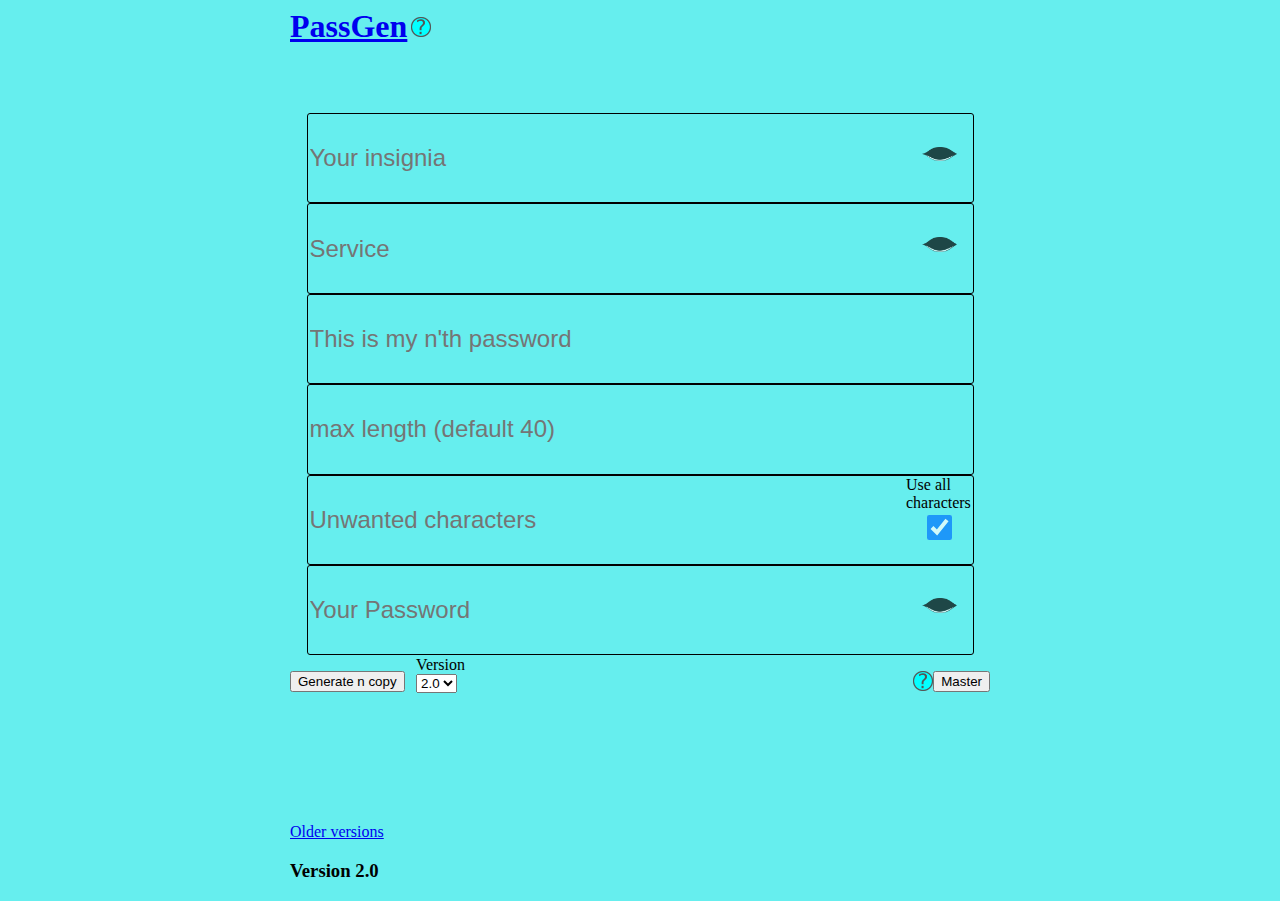
<file: index.html>
<html>
  <head>
    <title>harbour-PassGen 1.0-7</title>
    <link rel="shortcut icon" type="image/svg" href="./media/key.ico">
		<meta http-equiv="Content-Type" content="text/html; charset=UTF-8" />
  <link rel="stylesheet" type="text/css" href="style/styleSheet.css">
		<script src="js/old/crypt1.js"></script>
		<script src="js/old/crypt3.js"></script>
		<script src="js/old/crypt5.js"></script>
		<script src="js/old/crypt6.js"></script>
		<script src="js/old/crypt7.js"></script>
		<script src="js/crypt.js"></script>
		<script src="js/caller.js"></script>
		<style></style><script></script>
  </head>
  <body>
    <div>
        <h1 class="title" id="title_head"><a href="./index.html">PassGen</a></h1>
        <span class="title info_image" id="info_img"><img class="info_image_img" src="media/info.png" /></span>
        <p id="generalInfo">This is an application that helps you have strong passwords, different for each service without having to memorize or store them anywhere!</p>
    </div>
    <div id="form">
        <div id="insignia_input" class="fake_input">
            <input type="password" id="userText" value="" placeholder="Your insignia">
                <div  onclick="togglePass('userText', 'userToggle')" class="toggle_eye_btn"><img src="media/closed-eye.png" class= "toggle_eye" id="userToggle" /></div>
            </input>
        </div>
        <div id="service_input" class="fake_input">
            <input type="password" id="serviceText" value="" placeholder="Service">
            <div  onclick="togglePass('serviceText', 'serviceToggle')" class="toggle_eye_btn"><img src="media/closed-eye.png" class= "toggle_eye" id="serviceToggle" /></div>
            </input>
        </div>
        <div id="times_input" class="fake_input num_input">
            <input type="number" id="times" value="" placeholder="This is my n'th password"></input>
        </div>
        <div id="length_input" class="fake_input num_input">
            <input type="number" id="maxLen" value="" placeholder="max length (default 40)"></input>
        </div>
        <div id="chars_input" class="fake_input">
           <input type="text" id="unChar" value="" placeholder="Unwanted characters">
	     <div class="toggle_char_btn">
		<label for="charCheck" id="char_lbl">Use all characters</label>
		<input type="checkbox" class= "toggle_char" id="charCheck" name="charCheck" value="Characters" checked>
	     </div>
	   </input>
        </div>
        <div id="pass_output" class="fake_input">
            <input type="password" id="outText" value="" placeholder="Your Password" readonly>
            <div  onclick="togglePass('outText', 'outCheck')" class="toggle_eye_btn"><img src="media/closed-eye.png" class= "toggle_eye" id="outCheck" /></div>
            </input>
        </div>
    </div>
    <div id="btns">
        <div id="passwordStuff">
            <span ="password_btn">
                <button type="button" id="password_button" class="submit_btn" onclick="call(userText.value, serviceText.value, times.value, maxLen.value, unChar.value)" value="Generate">Generate n copy</button>
            </span>
            <span id="version_stuff">
                <label for="algo_version">
                Version
                </label><br />
                <select id="algo_version">
                    <option value="0">2.0</option>
                    <option value="7">1.7</option>
                    <option value="6">1.6</option>
                    <option value="5">1.5</option>
                    <option value="3">1.3</option>
                    <option value="1">1.1</option>
                </select>
            </span>
        </div>
<!--         <div id="masterStuff"> -->
            <button type="button" id="generateMaster" class="submit_btn" onclick="masterCall()" value="Master password">Master</button>
            <span class="info_image" id="masterInfo_btn"><img class="info_image_img" src="media/info.png" /></span>
            <p class="toBeRevealed" id="masterInfo">Click to generate a master password (you would have to save that somewhere as it is randomly generated)</p>
<!--         </div> -->
    </div>
	<div id="version">
        <a href="./old/index.html">Older versions</a>
		<h3>Version 2.0</h3>
	</div>
  </body>
</html>
</file>
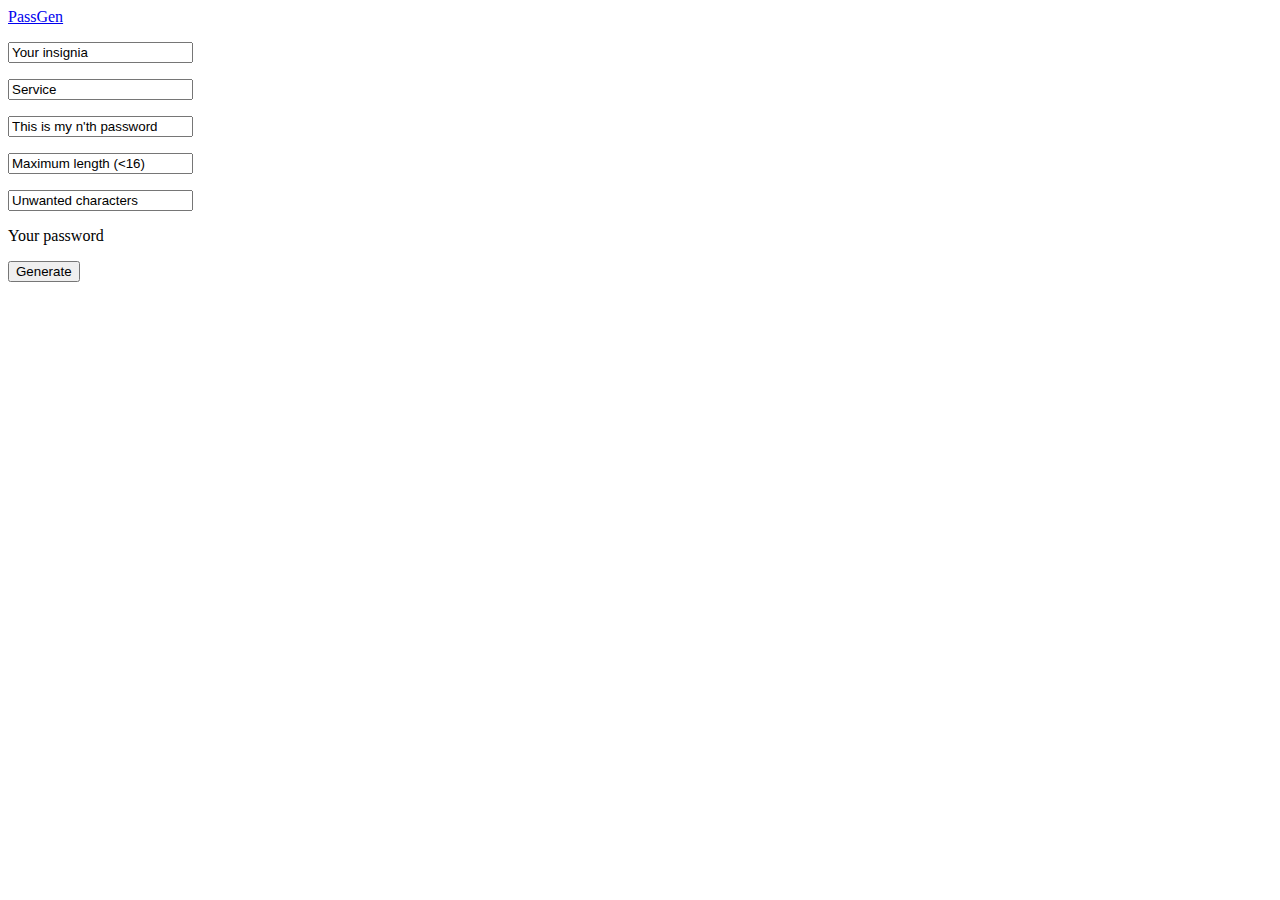
<file: old/1/index.html>
<html>
  <head>
    <title>PassGen 1.0-1</title>
		<meta http-equiv="Content-Type" content="text/html; charset=utf-8" />
		<script src="js/crypt.js"></script>
    <style></style>
  </head>
  <body>
  <a href="../../index.html">PassGen</a>
	<form>
	  <p><input type="text" id="userText" value="Your insignia"></input></p>
	  <p><input type="text" id="serviceText" value="Service"></input></p>
	  <p><input type="text" id="times" value="This is my n'th password"></input></p>
	  <p><input type="text" id="maxLen" value="Maximum length (<16)"></input></p>
	  <p><input type="text" id="unChar" value="Unwanted characters"></input></p>
	  <p><div type="text" id="outText" width = "400px">Your password</div></p>
	  <p><button  type="button" id="Submit" onclick="func(userText.value, serviceText.value, times.value, maxLen.value, unChar.value)" value="Generate">Generate</button></p>
	</form>
  </body>
</html>
</file>
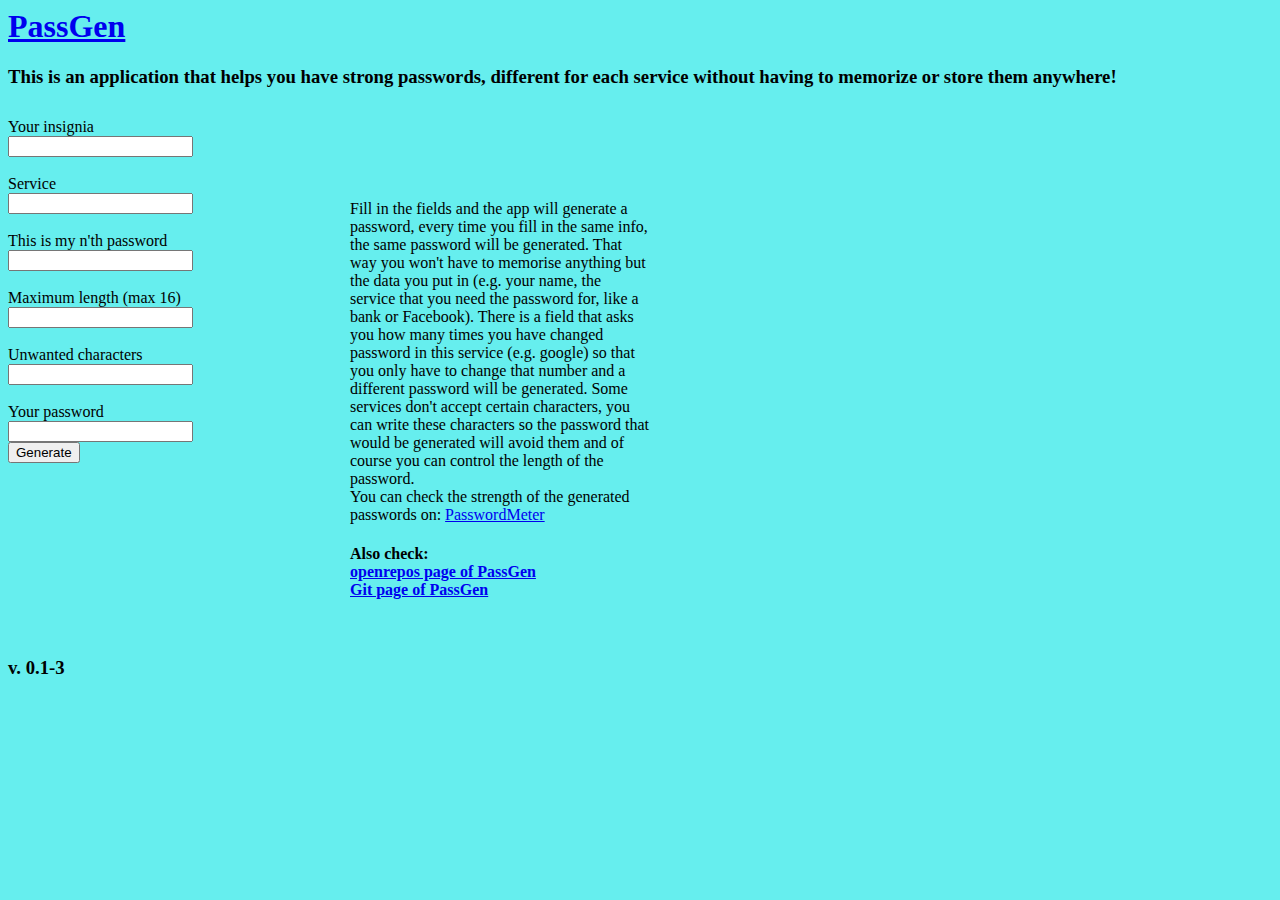
<file: old/3/index.html>
<html>
  <head>
    <title>harbour-PassGen 1.0-3</title>
		<meta http-equiv="Content-Type" content="text/html; charset=utf-8" />
  <link rel="stylesheet" type="text/css" href="style/styleSheet.css">
		<script src="js/crypt.js"></script>
		<script src="js/caller.js"></script>
    <style></style>
  </head>
  <body>
    <h1><a href="../../index.html">PassGen</a></h1>
    <h3>This is an application that helps you have strong passwords, different for each service without having to memorize or store them anywhere!</h3>
    <div id="myDivForForm">
        <form>
		    <div>
                <br>Your insignia<br>
			    <input type="text" id="userText" value=""></input>
    	    </div>
			<div>
                <br>Service<br>
			    <input type="text" id="serviceText" value=""></input>
    	    </div>
			<div>
                <br>This is my n'th password<br>
                <input type="text" id="times" value=""></input>
	        </div>
			<div>
                <br>Maximum length (max 16)<br>
			    <input type="text" id="maxLen" value=""></input>
    	    </div>
			<div>
                <br>Unwanted characters<br>
    			<input type="text" id="unChar" value=""></input>
            </div>
			<div>
                <br>Your password<br>
    		    <input type="text" id="outText" value=""></input>
            </div>
			<div>
                <button  type="button" id="Submit" onclick="call(userText.value, serviceText.value, times.value, maxLen.value, unChar.value)" value="Generate">Generate</button>
			</div>
		</form>
	</div>
    <div id="info">Fill in the fields and the app will generate a password, every time you fill in the same info, the same password will be generated. That way you won't have to memorise anything but the data you put in (e.g. your name, the service that you need the password for, like a bank or Facebook). There is a field that asks you how many times you have changed password in this service (e.g. google) so that you only have to change that number and a different password will be generated.
Some services don't accept certain characters, you can write these characters so the password that would be generated will avoid them and of course you can control the length of the password.
<br>You can check the strength of the generated passwords on: <a href = "http://www.passwordmeter.com/">PasswordMeter</a>
			<h4>Also check:<br>
			<a href = "https://openrepos.net/content/orestes1986/passgen">openrepos page of PassGen</a><br>
			<a href = "https://github.com/orestes1986/SailfishPassGen">Git page of PassGen</a></h4>
		</p>
	</div>
	<div>
		<h3 id="version">v. 0.1-3</h3>
	</div>
  </body>
</html>
</file>
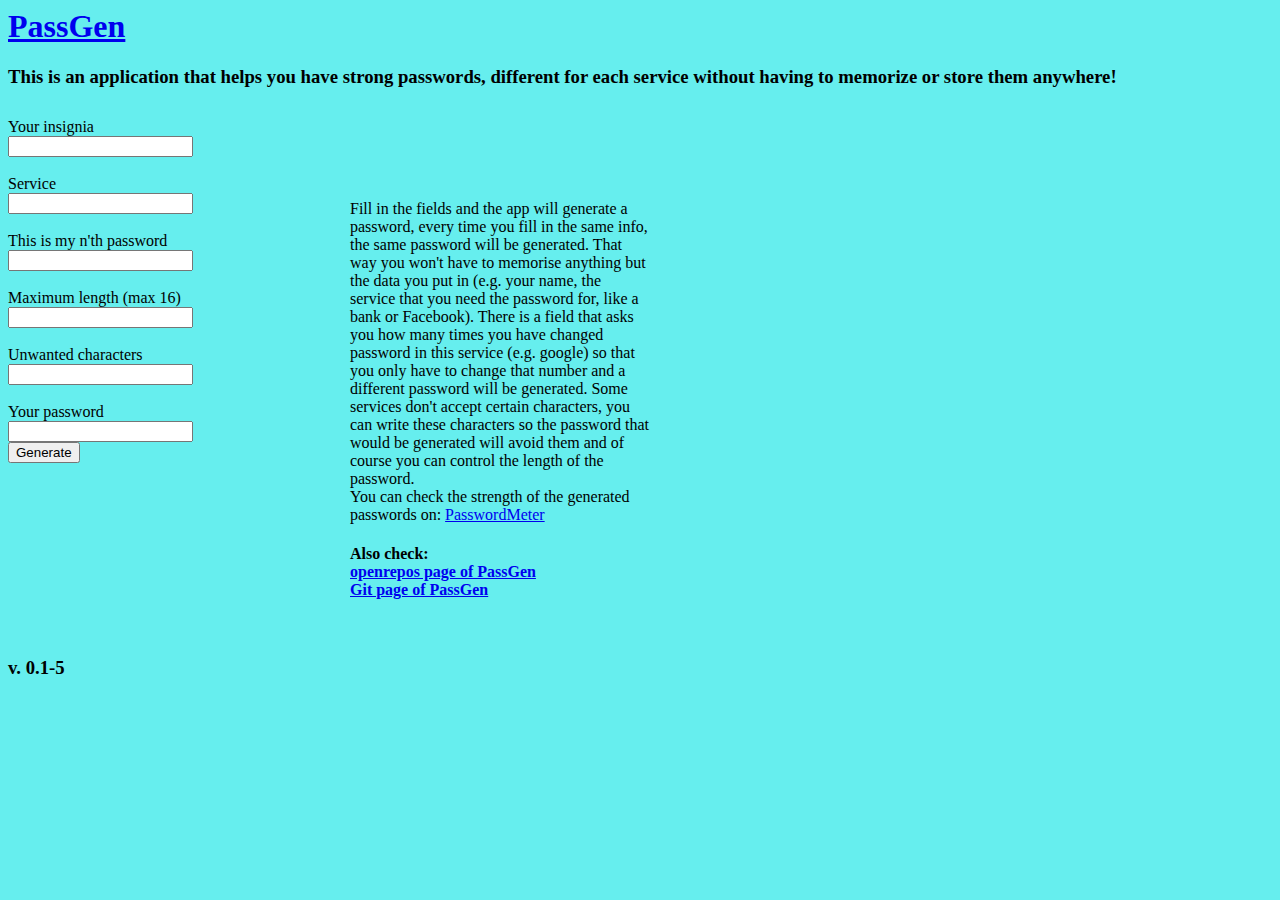
<file: old/5/index.html>
<html>
  <head>
    <title>harbour-PassGen 1.0-5</title>
		<meta http-equiv="Content-Type" content="text/html; charset=utf-8" />
  <link rel="stylesheet" type="text/css" href="style/styleSheet.css">
		<script src="js/crypt.js"></script>
		<script src="js/caller.js"></script>
    <style></style>
  </head>
  <body>
    <h1><a href="../../index.html">PassGen</a></h1>
    <h3>This is an application that helps you have strong passwords, different for each service without having to memorize or store them anywhere!</h3>
    <div id="myDivForForm">
        <form>
		    <div>
                <br>Your insignia<br>
			    <input type="text" id="userText" value=""></input>
    	    </div>
			<div>
                <br>Service<br>
			    <input type="text" id="serviceText" value=""></input>
    	    </div>
			<div>
                <br>This is my n'th password<br>
                <input type="text" id="times" value=""></input>
	        </div>
			<div>
                <br>Maximum length (max 16)<br>
			    <input type="text" id="maxLen" value=""></input>
    	    </div>
			<div>
                <br>Unwanted characters<br>
    			<input type="text" id="unChar" value=""></input>
            </div>
			<div>
                <br>Your password<br>
    		    <input type="text" id="outText" value=""></input>
            </div>
			<div>
                <button  type="button" id="Submit" onclick="call(userText.value, serviceText.value, times.value, maxLen.value, unChar.value)" value="Generate">Generate</button>
			</div>
		</form>
	</div>
    <div id="info">Fill in the fields and the app will generate a password, every time you fill in the same info, the same password will be generated. That way you won't have to memorise anything but the data you put in (e.g. your name, the service that you need the password for, like a bank or Facebook). There is a field that asks you how many times you have changed password in this service (e.g. google) so that you only have to change that number and a different password will be generated.
Some services don't accept certain characters, you can write these characters so the password that would be generated will avoid them and of course you can control the length of the password.
<br>You can check the strength of the generated passwords on: <a href = "http://www.passwordmeter.com/">PasswordMeter</a>
			<h4>Also check:<br>
			<a href = "https://openrepos.net/content/orestes1986/passgen">openrepos page of PassGen</a><br>
			<a href = "https://github.com/orestes1986/SailfishPassGen">Git page of PassGen</a></h4>
		</p>
	</div>
	<div>
		<h3 id="version">v. 0.1-5</h3>
	</div>
  </body>
</html>
</file>
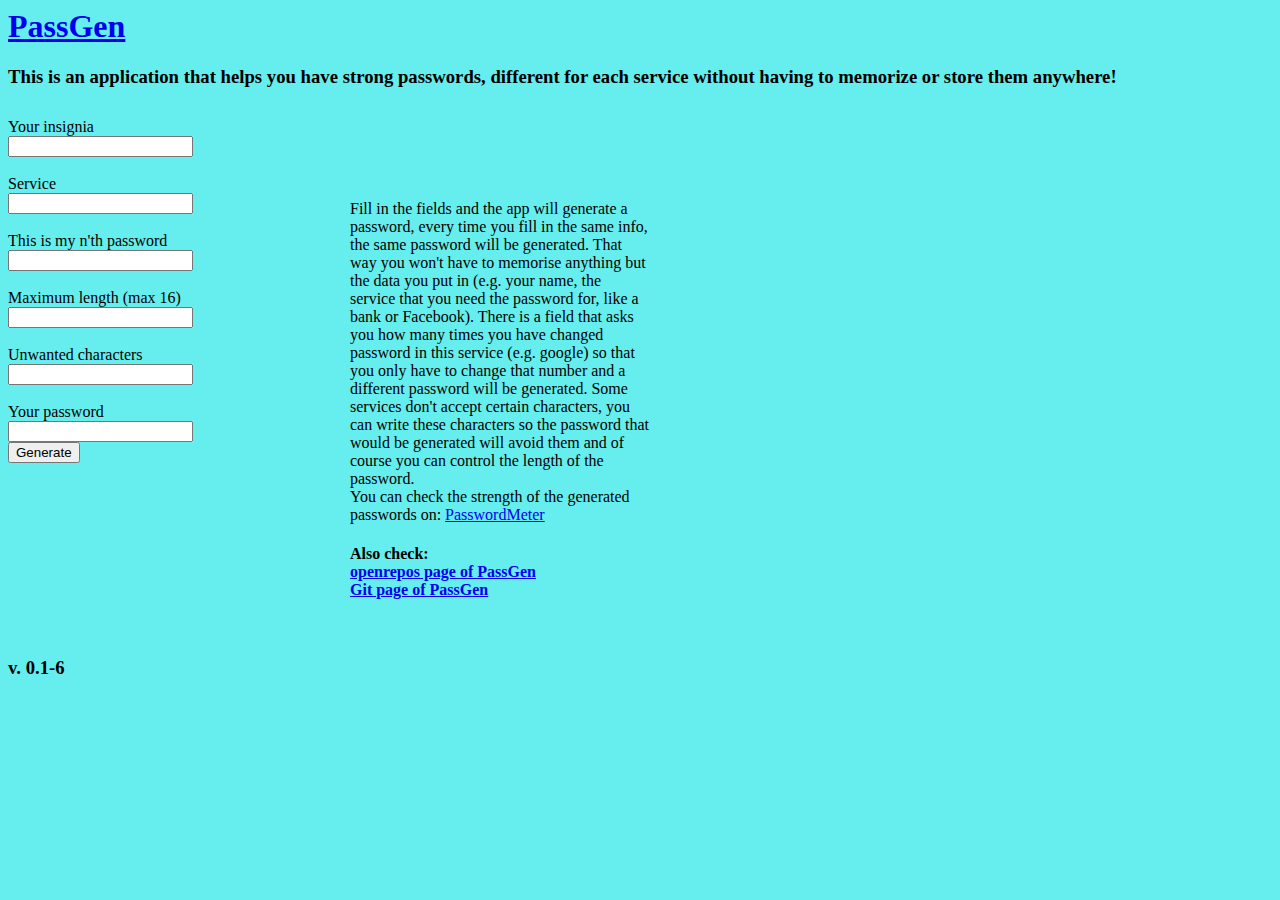
<file: old/6/index.html>
<html>
  <head>
    <title>harbour-PassGen 1.0-6</title>
		<meta http-equiv="Content-Type" content="text/html; charset=utf-8" />
  <link rel="stylesheet" type="text/css" href="style/styleSheet.css">
		<script src="js/crypt.js"></script>
		<script src="js/caller.js"></script>
    <style></style>
  </head>
  <body>
    <h1><a href="../../index.html">PassGen</a></h1>
    <h3>This is an application that helps you have strong passwords, different for each service without having to memorize or store them anywhere!</h3>
    <div id="myDivForForm">
        <form>
		    <div>
                <br>Your insignia<br>
			    <input type="text" id="userText" value=""></input>
    	    </div>
			<div>
                <br>Service<br>
			    <input type="text" id="serviceText" value=""></input>
    	    </div>
			<div>
                <br>This is my n'th password<br>
                <input type="text" id="times" value=""></input>
	        </div>
			<div>
                <br>Maximum length (max 16)<br>
			    <input type="text" id="maxLen" value=""></input>
    	    </div>
			<div>
                <br>Unwanted characters<br>
    			<input type="text" id="unChar" value=""></input>
            </div>
			<div>
                <br>Your password<br>
    		    <input type="text" id="outText" value=""></input>
            </div>
			<div>
                <button  type="button" id="Submit" onclick="call(userText.value, serviceText.value, times.value, maxLen.value, unChar.value)" value="Generate">Generate</button>
			</div>
		</form>
	</div>
    <div id="info">Fill in the fields and the app will generate a password, every time you fill in the same info, the same password will be generated. That way you won't have to memorise anything but the data you put in (e.g. your name, the service that you need the password for, like a bank or Facebook). There is a field that asks you how many times you have changed password in this service (e.g. google) so that you only have to change that number and a different password will be generated.
Some services don't accept certain characters, you can write these characters so the password that would be generated will avoid them and of course you can control the length of the password.
<br>You can check the strength of the generated passwords on: <a href = "http://www.passwordmeter.com/">PasswordMeter</a>
			<h4>Also check:<br>
			<a href = "https://openrepos.net/content/orestes1986/passgen">openrepos page of PassGen</a><br>
			<a href = "https://github.com/orestes1986/SailfishPassGen">Git page of PassGen</a></h4>
		</p>
	</div>
	<div>
		<h3 id="version">v. 0.1-6</h3>
	</div>
  </body>
</html>
</file>
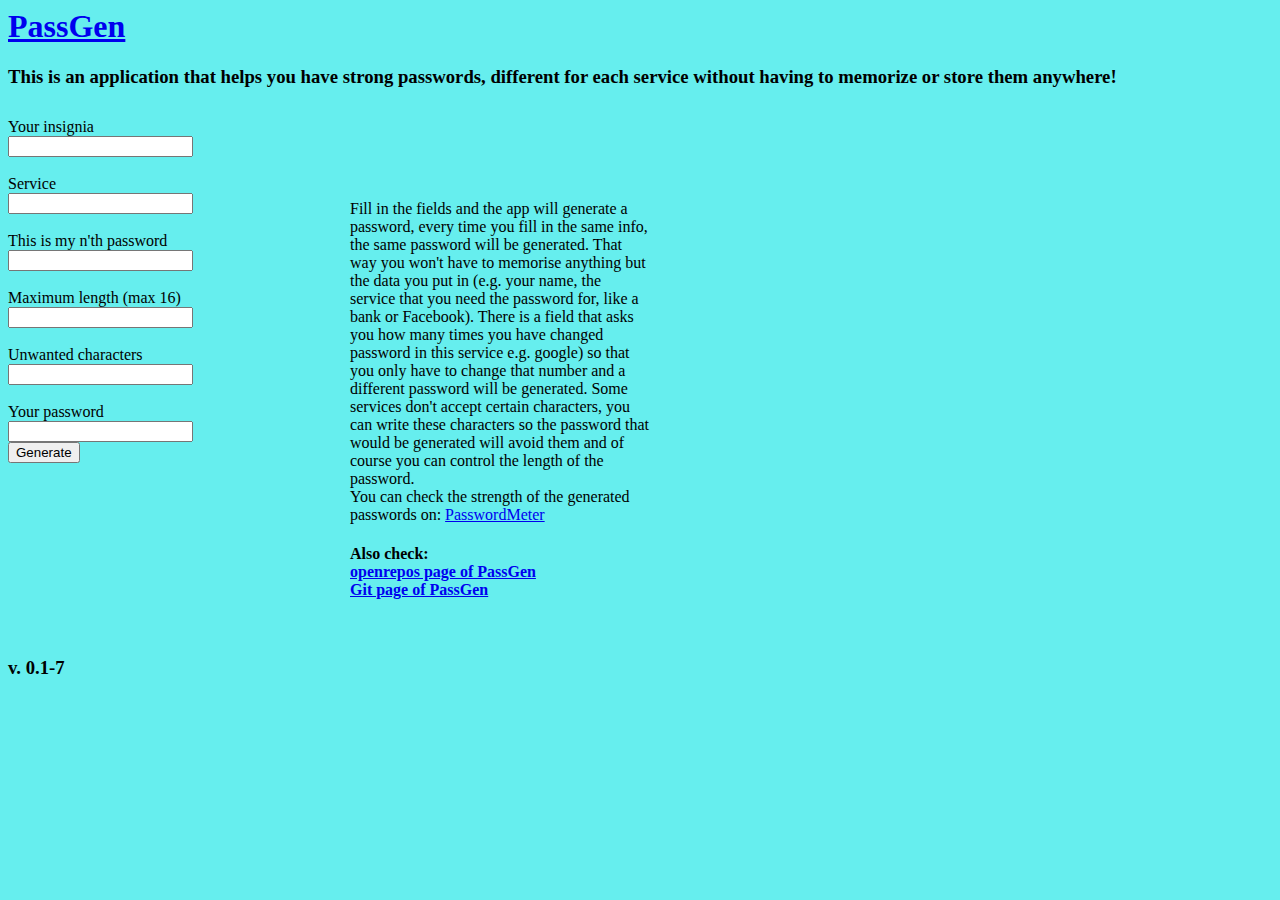
<file: old/7/index.html>
<html>
  <head>
    <title>harbour-PassGen 1.0-7</title>
		<meta http-equiv="Content-Type" content="text/html; charset=utf-8" />
  <link rel="stylesheet" type="text/css" href="style/styleSheet.css">
		<script src="js/crypt.js"></script>
		<script src="js/caller.js"></script>
    <style></style>
  </head>
  <body>
    <h1><a href="../../index.html">PassGen</a></h1>
    <h3>This is an application that helps you have strong passwords, different for each service without having to memorize or store them anywhere!</h3>
    <div id="myDivForForm">
        <form>
		    <div>
                <br>Your insignia<br>
			    <input type="text" id="userText" value=""></input>
    	    </div>
			<div>
                <br>Service<br>
			    <input type="text" id="serviceText" value=""></input>
    	    </div>
			<div>
                <br>This is my n'th password<br>
                <input type="text" id="times" value=""></input>
	        </div>
			<div>
                <br>Maximum length (max 16)<br>
			    <input type="text" id="maxLen" value=""></input>
    	    </div>
			<div>
                <br>Unwanted characters<br>
    			<input type="text" id="unChar" value=""></input>
            </div>
			<div>
                <br>Your password<br>
    		    <input type="text" id="outText" value=""></input>
            </div>
			<div>
                <button  type="button" id="Submit" onclick="call(userText.value, serviceText.value, times.value, maxLen.value, unChar.value)" value="Generate">Generate</button>
			</div>
		</form>
	</div>
    <div id="info">Fill in the fields and the app will generate a password, every time you fill in the same info, the same password will be generated. That way you won't have to memorise anything but the data you put in (e.g. your name, the service that you need the password for, like a bank or Facebook). There is a field that asks you how many times you have changed password in this service e.g. google) so that you only have to change that number and a different password will be generated.
Some services don't accept certain characters, you can write these characters so the password that would be generated will avoid them and of course you can control the length of the password.
<br>You can check the strength of the generated passwords on: <a href = "http://www.passwordmeter.com/">PasswordMeter</a>
			<h4>Also check:<br>
			<a href = "https://openrepos.net/content/orestes1986/passgen">openrepos page of PassGen</a><br>
			<a href = "https://github.com/orestes1986/SailfishPassGen">Git page of PassGen</a></h4>
		</p>
	</div>
	<div>
		<h3 id="version">v. 0.1-7</h3>
	</div>
  </body>
</html>
</file>
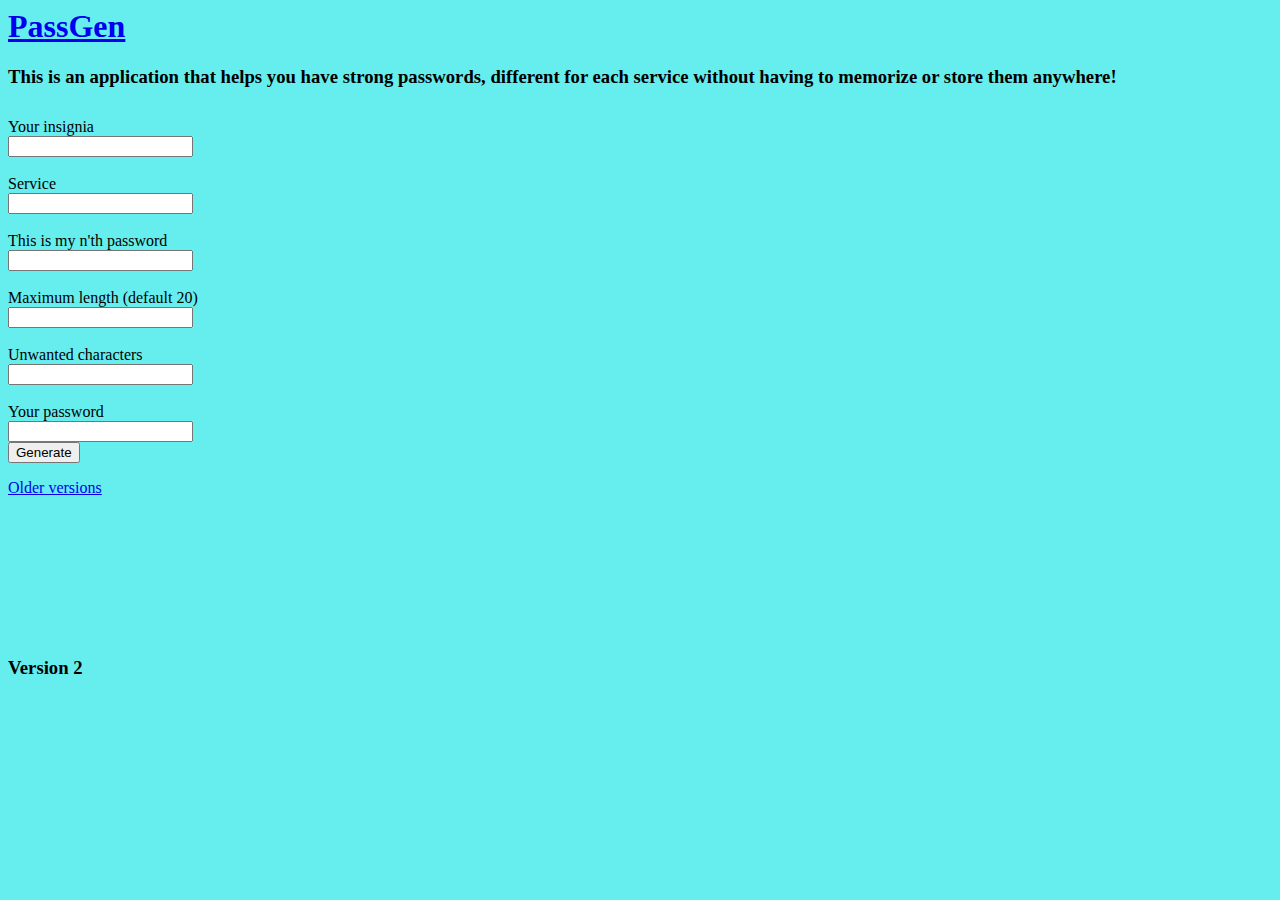
<file: old/new/index.html>
<html>
  <head>
    <title>harbour-PassGen 1.0-7</title>
		<meta http-equiv="Content-Type" content="text/html; charset=UTF-8" />
  <link rel="stylesheet" type="text/css" href="style/styleSheet.css">
		<script src="js/crypt.js"></script>
		<script src="js/caller.js"></script>
    <style></style>
  </head>
  <body>
    <div id="heading">
        <h1><a href="../../index.html">PassGen</a></h1>
        <h3>This is an application that helps you have strong passwords, different for each service without having to memorize or store them anywhere!</h3>
    </div>
    <div id="myDivForForm">
        <form>
		    <div id="insignia_input">
                <br>Your insignia<br>
			    <input type="text" id="userText" value=""></input>
    	    </div>
			<div id="service_input">
                <br>Service<br>
			    <input type="text" id="serviceText" value=""></input>
    	    </div>
			<div id="times_input">
                <br>This is my n'th password<br>
                <input type="text" id="times" value=""></input>
	        </div>
			<div id="length_input">
                <br>Maximum length (default 20)<br>
			    <input type="text" id="maxLen" value=""></input>
    	    </div>
			<div id="chars_input">
                <br>Unwanted characters<br>
    			<input type="text" id="unChar" value=""></input>
            </div>
			<div id="pass_output">
                <br>Your password<br>
    		    <input type="text" id="outText" value=""></input>
            </div>
			<div id="generate_button">
                <button  type="button" id="generate" onclick="call(userText.value, serviceText.value, times.value, maxLen.value, unChar.value)" value="Generate">Generate</button>
			</div>
		</form>
        <a href="../">Older versions</a>
	</div>
	<div id="version">
		<h3>Version 2</h3>
	</div>
  </body>
</html>
</file>
<file: style/styleSheet.css>
body {
  background-color:#6ee;
}
div {
    margin: auto;
    position: relative;
    width: 90%;
    max-width: 700px;
/*     height: 100%; */
/*     max-height: 500px; */
/*     border: 1px solid; */
}
/*#heading {
    position: absolute;
    margin: auto;
    width: 90%;
    height: 100%;
}*/
/* .num_input { */
/*     display: inline; */
/*     width: 30%; */
/* } */
/* .num_input input { */
/*     position: relative; */
/*     height: 10%; */
/* } */
.info_image_img {
/*     vertical-align: bottom; */
    width: 20px;
}
.fake_input {
    border: 1px solid;
/*    margin: 1%;
    padding: 5%;*/
    margin: auto;
    width: 95%;
    height: 10%;
    border-radius: 3px;
}
#times, #maxLen {
    max-width: 65%;
}
.fake_input input {
    background-color:rgba(51, 170, 51, .0);
    width: 90%;
    height: 100%;
    border: none;
    font-size: x-large;
}
.toggle_eye_btn, .toggle_char_btn {
    display: inline;
    position: absolute;
/*     position: relative; */
/*     margin: 50%; */
/*     width: 10%; */
/*     border: 1px solid; */
    max-width: 65px;
    height: 100%;
    cursor: pointer;
/*     height: 100%; */
}
#char_lbl {
	text-align: center;
}
.toggle_char_btn input {
	margin-top: 5%;
}
.toggle_eye, .toggle_char {
    position: relative;
/*     left: 30px; */
    margin-top: 50%;
    margin-left: 25%;
/*     min-width: 25px; */
/*     min-height: 15px; */
/*     width: 60%; */
/*     height: 40%; */
/*     width: 40px; */
/*     height: 30px; */
    max-width: 35px;
    max-height: 25px;
/*     cursor: pointer; */
    opacity: .7;
}
#title_head {
    color:#897;
    display: inline;
}
#btns {
    position: relative;
}
#passwordStuff {
    display: inline;
    float: left;
    max-width: 25%;
/*     float:left; */
/*     background-color:rgba(170, 170, 51, .0); */
/*     border: 1px solid; */
}
#password_btn {
    display: inline;
    float: left;
/*     float:left; */
/*     border: 1px solid; */
}
#version_stuff {
    display: inline;
    float:right;
    position: relative;
    top: -15px;
/*     border: 1px solid; */
}
#version_stuff select {
    position: relative;
  margin: auto;
/*   padding: 10px; */
/*     border: 1px solid; */
}
#generateMaster {
    display: inline;
    float: right;
    
}
#masterInfo_btn {
    display: inline;
    float: right;
    
}
#generalInfo {
    visibility:hidden;
}
#info_img:hover + #generalInfo {
    visibility:visible;
}
#masterInfo {
/*     position: relative; */
    visibility:hidden;
    padding: 50px;
/*     border: 1px solid; */
}
#masterInfo_btn:hover + #masterInfo {
    visibility:visible;
}
#version{
    position:relative;
/*     margin-top: 150px; */
/*     top:90%; */
}
</file>
<file: old/3/style/styleSheet.css>
body{
  background-color:#6ee;
  }
#info{
    position:absolute;
    top:200px;
    left:350px;
    width:300px;
  }
#myDivForForm{
    position:absolute;
    top:100px;
    width:300px;  
}
#myDivForForm.h4{
  height:50px;
}
#version{
    position:relative;
    top:550px;
}
</file>
<file: old/5/style/styleSheet.css>
body{
  background-color:#6ee;
  }
#info{
    position:absolute;
    top:200px;
    left:350px;
    width:300px;
  }
#myDivForForm{
    position:absolute;
    top:100px;
    width:300px;  
}
#myDivForForm.h4{
  height:50px;
}
#version{
    position:relative;
    top:550px;
}
</file>
<file: old/6/style/styleSheet.css>
body{
  background-color:#6ee;
  }
#info{
    position:absolute;
    top:200px;
    left:350px;
    width:300px;
  }
#myDivForForm{
    position:absolute;
    top:100px;
    width:300px;  
}
#myDivForForm.h4{
  height:50px;
}
#version{
    position:relative;
    top:550px;
}
</file>
<file: old/7/style/styleSheet.css>
body{
  background-color:#6ee;
  }
#info{
    position:absolute;
    top:200px;
    left:350px;
    width:300px;
  }
#myDivForForm{
    position:absolute;
    top:100px;
    width:300px;  
}
#myDivForForm.h4{
  height:50px;
}
#version{
    position:relative;
    top:550px;
}
</file>
<file: old/new/style/styleSheet.css>
body{
  background-color:#6ee;
  }
#info{
    position:absolute;
    top:200px;
    left:350px;
    width:300px;
  }
#myDivForForm{
    position:absolute;
    top:100px;
    width:300px;  
}
#myDivForForm.h4{
  height:50px;
}
#version{
    position:relative;
    top:550px;
}
</file>
